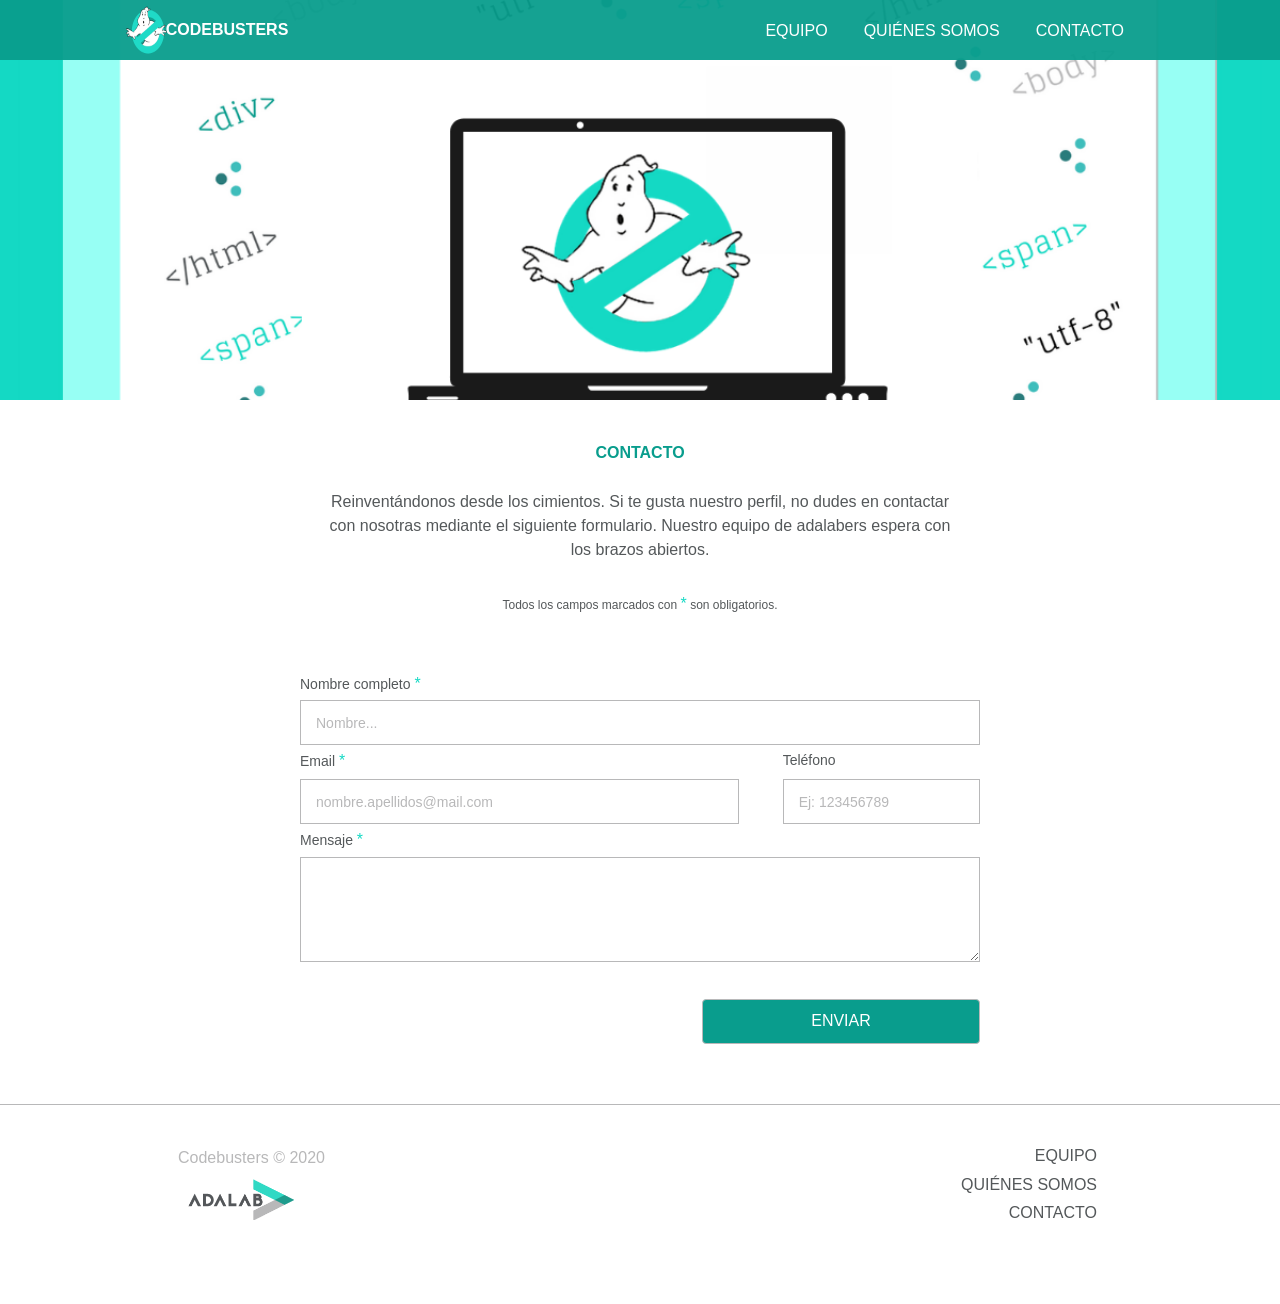
<file: docs/contact.html>
<!DOCTYPE html>
<html lang="es">
  <head>
    <meta charset="UTF-8" />
    <meta name="viewport" content="width=device-width, initial-scale=1.0" />
    <link href="./assets/css/main.css" rel="stylesheet" />
    <title>Codebusters</title>
  </head>
  <body>
    <header class="header" id="home">
      <section class="header-1">
        <h1 class="header-1-title">
          <span class="team-logo">
            <a href="index.html#home" title="Ir a la página principal">
              <img
                src="./assets/images/icono-codebusters.png"
                alt="Icono del equipo"
                width="60px"
                height="50px"
              />
            </a>
          </span>
          <span class="team-name">Codebusters</span>
        </h1>
      </section>
      <nav class="header-nav">
        <ul class="header-nav-list">
          <li class="header-nav-item"><a href="index.html#motto">Equipo</a></li>
          <li class="header-nav-item">
            <a href="index.html#previous-adalabers">Quiénes somos</a>
          </li>
          <li class="header-nav-item"><a href="contact.html">Contacto</a></li>
        </ul>
      </nav>
    </header>

    <main class="main-contact">
      <section class="hero-contact">
        <div class="group-image-contact">
          <img
            class="image-1-contact"
            src="./assets/images/tamaño-deskpot-contacto.png"
            alt="Foto de equipo"
          />
        </div>
      </section>

      <div class="contact">
        <h2>CONTACTO</h2>
        <p class="large-text">
          Reinventándonos desde los cimientos. Si te gusta nuestro perfil, no
          dudes en contactar con nosotras mediante el siguiente formulario.
          Nuestro equipo de adalabers espera con los brazos abiertos.
        </p>
        <p class="small-text">
          Todos los campos marcados con <span class="asterisk">*</span> son
          obligatorios.
        </p>
      </div>

      <section>
        <form
          action="https://formspree.io/mwkrblze"
          method="post"
          class="contact-form"
        >
          <label for="name"
            >Nombre completo <span class="asterisk">*</span></label
          >
          <input
            placeholder="Nombre..."
            type="text"
            id="name"
            name="name"
            required
          />
          <div class="email-tel">
            <label class="email-label" for="email"
              >Email <span class="asterisk">*</span></label
            >
            <input
              class="email-input"
              placeholder="nombre.apellidos@mail.com"
              type="email"
              id="email"
              name="email"
              required
              pattern="[a-z0-9._%+-]+@[a-z0-9.-]+\.[a-z]{2,}$"
            />
            <label class="phone-label" for="phone">Teléfono</label>
            <input
              class="phone-input"
              placeholder="Ej: 123456789"
              type="tel"
              id="phone"
              name="phone"
              pattern="[0-9]{3}-[0-9]{3}-[0-9]{4}"
            />
          </div>
          <label for="comments">Mensaje <span class="asterisk">*</span></label>
          <textarea
            placeholder="¿Qué necesitas?"
            id="comments"
            name="comments"
            required
          >
          </textarea>
          <input class="button" type="submit" value="ENVIAR" />
        </form>
      </section>
    </main>
    <footer class="footer">
      <div class="wrapper">
        <div class="copyright">
          <p>Codebusters &copy; 2020</p>
        </div>
        <nav class="footer-nav">
          <ul>
            <li><a href="index.html#team">Equipo</a></li>
            <li><a href="index.html#previous-adalabers">Quiénes somos</a></li>
            <li><a href="contact.html">Contacto</a></li>
          </ul>
        </nav>
        <div class="logo">
          <a href="index.html#home" title="Ir a la Home">
            <img src="./assets/images/logo-adalab.png" alt="logo Adalab" />
          </a>
        </div>
      </div>
    </footer>

  </body>
</html>
</file>
<file: docs/assets/css/main.css>
/*! normalize.css v8.0.1 | MIT License | github.com/necolas/normalize.css */html{line-height:1.15;-webkit-text-size-adjust:100%}body{margin:0}main{display:block}h1{font-size:2em;margin:0.67em 0}hr{box-sizing:content-box;height:0;overflow:visible}pre{font-family:monospace, monospace;font-size:1em}a{background-color:transparent}abbr[title]{border-bottom:none;text-decoration:underline;-webkit-text-decoration:underline dotted;text-decoration:underline dotted}b,strong{font-weight:bolder}code,kbd,samp{font-family:monospace, monospace;font-size:1em}small{font-size:80%}sub,sup{font-size:75%;line-height:0;position:relative;vertical-align:baseline}sub{bottom:-0.25em}sup{top:-0.5em}img{border-style:none}button,input,optgroup,select,textarea{font-family:inherit;font-size:100%;line-height:1.15;margin:0}button,input{overflow:visible}button,select{text-transform:none}button,[type="button"],[type="reset"],[type="submit"]{-webkit-appearance:button}button::-moz-focus-inner,[type="button"]::-moz-focus-inner,[type="reset"]::-moz-focus-inner,[type="submit"]::-moz-focus-inner{border-style:none;padding:0}button:-moz-focusring,[type="button"]:-moz-focusring,[type="reset"]:-moz-focusring,[type="submit"]:-moz-focusring{outline:1px dotted ButtonText}fieldset{padding:0.35em 0.75em 0.625em}legend{box-sizing:border-box;color:inherit;display:table;max-width:100%;padding:0;white-space:normal}progress{vertical-align:baseline}textarea{overflow:auto}[type="checkbox"],[type="radio"]{box-sizing:border-box;padding:0}[type="number"]::-webkit-inner-spin-button,[type="number"]::-webkit-outer-spin-button{height:auto}[type="search"]{-webkit-appearance:textfield;outline-offset:-2px}[type="search"]::-webkit-search-decoration{-webkit-appearance:none}::-webkit-file-upload-button{-webkit-appearance:button;font:inherit}details{display:block}summary{display:list-item}template{display:none}[hidden]{display:none}*{box-sizing:border-box;list-style-type:none;text-decoration:none;padding:0;margin:0;color:inherit;font-size:16px}.wrapper{max-width:1200px;margin:auto;width:100%}.header{display:block;position:fixed;width:100%;top:0;z-index:999;opacity:95%;font-family:"Rubik",sans-serif}.header-1{display:flex;flex-direction:row;justify-content:center;align-items:center;background-color:#099d8d;text-align:center;padding:15px 80px 15px 80px;height:60px}.header-1-title{display:block;font-family:"Rubik",sans-serif;color:#fff;font-size:1rem;line-height:30px;text-align:center;width:160px}.team-logo{display:block;width:50px;height:50px;text-align:center;position:absolute;transform:translate(-30px, -10px)}.team-logo img{width:100%}.team-name{text-transform:uppercase}.header-nav{background-color:#14d9c4;display:block;padding:8px 17px 8px 16px;height:45px}.header-nav-list{font-family:"Rubik",sans-serif;font-size:0.94rem;line-height:30px;color:#fff;list-style:none;display:flex;justify-content:space-between;align-items:center;text-align:center}.header-nav-item{text-transform:uppercase}.header-nav-item:hover{text-decoration:underline}@media all and (min-width: 768px){.header{display:flex;justify-content:space-between}.header-1{display:flex;justify-content:flex-start;align-items:center;flex-grow:1;text-align:left;padding:15px 0 15px 45px}.header-1-title{padding-left:10px;align-items:center}.header-nav{background-color:#099d8d;width:60%;display:flex;justify-content:flex-end;align-items:center;padding:16px 45px 14px 0;height:60px}.header-nav-list{justify-content:flex-end;align-items:center}.header-nav-list a{padding:18px}}@media all and (min-width: 1200px){.header-1{padding:15px 0 15px 142px}.header-nav{padding:16px 138px 14px 0}}.hero{height:467px;width:100%}.group-image img{height:421px;width:100%}.image-1{display:block}.image-2{display:none}.image-3{display:none}.claim-title{background-color:#f1f1f1;position:relative;height:80px;transform:translate(0%, -50%);margin:0 15px;padding:10px 15px}.claim-title span{display:block;text-align:left;line-height:1.389rem;font-family:"Open Sans",sans-serif;font-weight:600;font-size:18px}@media all and (min-width: 768px){.hero{height:421px}.image-1{display:none}.image-2{display:block}.claim-title{opacity:80%;width:441px;transform:translate(0%, -100%);margin:0 45px;padding:10px 30px}}@media all and (min-width: 1200px){.hero{height:550px}.group-image img{height:550px}.image-2{display:none}.image-3{display:block}.claim-title{height:90px;width:574px;margin:0 138px}.claim-title span{line-height:1.458rem;font-size:24px}}.team-description{height:-webkit-fit-content;height:-moz-fit-content;height:fit-content;background-color:#fff;display:flex;flex-direction:column;justify-content:space-evenly;align-items:center;height:100%;padding:30px 15px}.team-description h2{color:#14d9c4;font-family:"Rubik",sans-serif;font-size:1.5rem;line-height:1.875rem;margin-bottom:15px;text-transform:uppercase}.team-description p{color:#54585a;font-family:"Open Sans",sans-serif;line-height:1.5rem;text-align:center}.square{margin:auto;height:30px;width:30px;transform:translate(0%, 50%) rotate(45deg);background-color:#fff}@media all and (min-width: 768px){.team-description{padding:45px 45px 30px;height:255px}}@media all and (min-width: 1200px){.team-description{height:300px;padding:45px 138px 60px}.team-description p{padding:0 161px 0;opacity:67%}}.strength-weakness{height:-webkit-fit-content;height:-moz-fit-content;height:fit-content;width:100%;background-color:#f1f1f1;display:flex;flex-direction:column;justify-content:center;align-items:center;padding:0 15px}.strength-weakness h3{color:#099d8d;font-family:"Rubik",sans-serif;font-size:1.375rem;line-height:2.045rem;padding:30px 0 10px;width:100%;text-align:center}.strength-weakness p{color:#54585a;font-size:16px;font-family:"Open Sans",sans-serif;text-align:center;padding:0 15px;line-height:1.5rem}.strength{display:flex;flex-direction:column;justify-content:center;align-items:center}.weakness{display:flex;flex-direction:column;justify-content:center;align-items:center;padding-bottom:45px}@media all and (min-width: 768px){.strength-weakness{flex-direction:row;justify-content:center;height:333px;padding:0 45px 13px}.strength-weakness h3{padding:0;margin-bottom:15px}.strength-weakness p{padding:0}.strength{width:324px;height:239px}.weakness{width:324px;height:239px;margin-left:30px}}@media all and (min-width: 1200px){.strength-weakness{height:309px;padding:0 138px 10px}.strength{width:439px;height:204px}.weakness{width:439px;height:204px;margin-left:45px}}.adalabers-cards{display:flex;flex-direction:column;justify-content:center;align-items:center;padding:30px 0px}.adalabers-cards h2{color:#099d8d;font-family:"Rubik",sans-serif;font-size:1.5rem;line-height:45px;width:100%;text-align:center;text-transform:uppercase}.adalabers-cards h4{color:#000;font-size:1.25rem;font-family:"Open Sans",sans-serif;line-height:45px}.adalabers-cards p{color:#54585a;font-family:"Open Sans",sans-serif;text-align:center;line-height:24px}.adalabers-cards li:after{content:"·"}.adalabers-cards li:nth-last-child(1):after{content:none}.adalabers-cards a{color:#099d8d;transition:color ease 1s}.adalabers-cards a:hover{color:#54585a}.team-text{text-align:center;width:auto;height:auto}.team-picture{border:3px solid #b8b8b9;border-radius:4px;width:180px;height:180px;overflow:hidden;transition:border-color ease 0.5s}.team-picture:hover{border-color:#099d8d}.team-picture img{width:100%}.adalaber{display:flex;flex-direction:column;justify-content:center;align-items:center;width:100%;padding:15px}.social-media{padding-top:20px}.social-media li{display:inline-block;line-height:30px;padding-bottom:30px}@media all and (min-width: 768px){.adalabers-cards h2{margin-bottom:41px;margin-top:45px}.adalabers-cards{padding:44px}.team-picture{width:205px;max-height:205px}.adalaber{padding-bottom:35px;justify-content:normal}.adalaber:nth-of-type(odd){display:flex;flex-direction:row;align-items:flex-start}.adalaber:nth-of-type(even){display:flex;flex-direction:row-reverse;align-items:flex-start}.adalaber:nth-of-type(odd) p{text-align:left;max-width:440px;padding-bottom:15px}.adalaber:nth-of-type(even) p{text-align:right;max-width:440px;padding-bottom:15px}.adalaber:nth-of-type(odd) .team-text{text-align:left;padding-left:31px}.adalaber:nth-of-type(even) .team-text{text-align:right;padding-right:31px}.social-media li{padding-top:9}}@media all and (min-width: 1200px){.team-picture{min-width:278px;max-height:278px;height:auto}.adalabers-cards{width:1200px;padding-bottom:60px;padding:0 138px}}.footer{border-top:1px solid #b8b8b9;width:100%;height:100%}.footer .wrapper{display:flex;font-size:0.88rem;flex-direction:column;justify-content:center;align-items:center;font-family:"Open Sans",sans-serif;bottom:0;height:250px}.copyright{color:#b8b8b9}.footer-nav{text-align:center;padding-top:20px;padding-bottom:30px}.footer-nav li{text-transform:uppercase}.footer-nav a{color:#54585a}.logo{max-width:116px;max-height:45px;padding-bottom:45px}.logo img{width:100%}@media all and (min-width: 768px){.footer .wrapper{display:grid;grid-template-columns:1fr 1fr 1fr;grid-template-rows:20% 20% 20% 20% 20%;height:170px}.copyright{grid-column:1;grid-row-start:2;display:inline-block;text-align:left;padding:30px 0 20px 45px}.footer-nav{grid-column:3;grid-row:2 / 6;text-align:right;display:inline-block}.footer-nav ul{padding:24px 45px 56px 0}.footer-nav ul li{padding:5px}.footer-nav ul li:hover{text-decoration:underline}.logo{grid-column:1;grid-row-start:4;margin:5px 0 60px 45px}}@media all and (min-width: 1200px){.footer .wrapper{height:161px}.copyright{grid-column:1;grid-row-start:2;display:inline-block;text-align:left;padding:30px 0 20px 138px}.footer-nav ul{padding:24px 138px 47px 0}.logo{grid-column:1;grid-row-start:4;margin:20px 0 51px 138px}}.main-contact{font-family:"Open Sans",sans-serif;color:#54585a}.asterisk{color:#14d9c4}.group-image-contact{height:300px}.image-1-contact{-o-object-fit:cover;object-fit:cover;-o-object-position:center;object-position:center;width:100%;height:100%}.contact{padding:0 15px}.contact h2{font-family:"Rubik",sans-serif;color:#099d8d;line-height:45px;text-align:center;margin-top:30px;margin-bottom:15px}.contact .large-text{text-align:center;line-height:24px;padding:0 20px;margin-bottom:30px}.contact .small-text{text-align:center;line-height:24px;font-size:0.75rem;margin-bottom:58px}.contact-form{padding:0 15px;display:flex;flex-direction:column;align-items:left}::-moz-placeholder{color:#b8b8b9;font-size:0.875rem}::-ms-input-placeholder{color:#b8b8b9;font-size:0.875rem}::placeholder{color:#b8b8b9;font-size:0.875rem}input{-webkit-appearance:none;-moz-appearance:none;appearance:none;width:100%;height:45px;margin:7px 0px;-webkit-padding-start:15px;padding-inline-start:15px;border:1px solid #b8b8b9}label{font-size:0.875rem}textarea{width:100%;height:105px;padding-top:11px;margin:7px 0px;-webkit-padding-start:15px;padding-inline-start:15px;border:1px solid #b8b8b9}.button{background-color:#099d8d;color:#fff;font-weight:600px;padding:12px 0;border-radius:4px;margin-top:30px;margin-bottom:60px;cursor:pointer}@media all and (min-width: 768px){.contact{padding:0 163px}.contact-form{padding:0 163px}.button{width:206px;align-self:flex-end}}@media all and (min-width: 1200px){.group-image-contact{height:400px}.contact{padding:0 300px}.contact-form{padding:0 300px}.email-tel{display:grid;grid-template-columns:repeat(3, 1fr);grid-template-rows:20px;grid-gap:0 44px}.phone-label{grid-column:3 / 4;grid-row:1 / 2}.email-input{grid-column:1 / 3}.phone-input{grid-column:3 / 4}.button{width:278px}}
</file>
